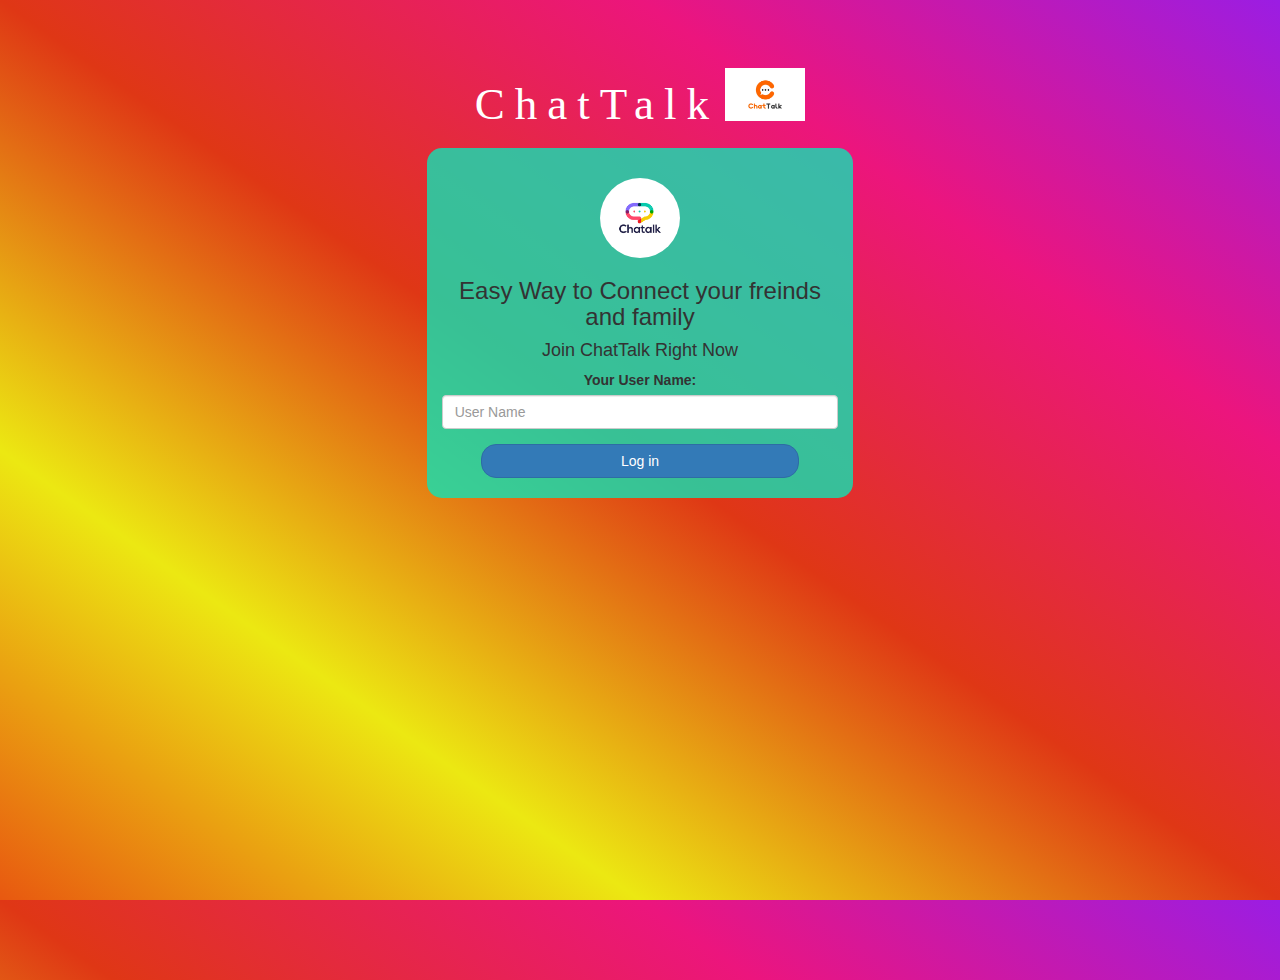
<file: index.html>
<!DOCTYPE html>
<html>
<head>
	<title>ChatTalk</title>
<link href="https://fonts.googleapis.com/css?family=Yeon+Sung&display=swap" rel="stylesheet"><meta name="viewport" content="width=device-width, initial-scale=1">

<link rel="stylesheet" href="https://maxcdn.bootstrapcdn.com/bootstrap/3.4.0/css/bootstrap.min.css">
<script src="https://ajax.googleapis.com/ajax/libs/jquery/3.4.1/jquery.min.js"></script>
<script src="https://maxcdn.bootstrapcdn.com/bootstrap/3.4.0/js/bootstrap.min.js"></script>

<link rel="stylesheet" type="text/css" href="style.css">
<script src="kwitter.js"></script>
</head>
<body>
<center>
	<h1 class="header">	
		ChatTalk	<sup>
	<img src="chat.webp">
	</sup>
</h1>
	<div class="col-lg-4 col-md-6 col-sm-6 col-xs-11 login_div">
	<img src="logo.g.jpg" class="logo">
		<h3 >Easy Way to Connect your freinds and family</h3>
		<h4 >Join ChatTalk Right Now</h4>
		<div class="form-group">
		  <label >Your User Name:</label>
<input type="text" id="user_name" class="form-control" placeholder="User Name">
		</div>
		<button id="login_button" class="btn btn-primary" onclick="adduser()">Log in</button>
		<br><br>
	</div>
</center>
</body>
</html>
</file>
<file: style.css>
html, body
{
  height: 100%;
  margin: 0;
}

body
{
background-image: linear-gradient(to right top, #e85810, #ece812, #df3715, #ec157d, #9b1de3);
}

.header
{
	color: white;font-family: 'fantasy';font-size: 45px;letter-spacing: 10px;margin-top: 80px;
}
.header img
{
	width: 80px;margin-left: -15px;
}

.login_div
{
	background: rgba(14, 228, 181, 0.8);float: none;border-radius: 15px;
}

.logo
{
	width: 80px;margin-top: 30px;border-radius: 40px;
}

#login_button
{
	width: 80%;border-radius: 15px;
}

.room_name
{
	cursor: pointer;
	font-size: 20px;
}


#logout
{
	font-size: 20px; float: right;
}


#output
{
	padding: 10px; width:80%;background: rgba(255,255,255,0.8);border-radius: 15px;
}

.input_div_room_page
{
	width: 80%;
}

.input_div label
{
	color: white;font-size: 20px;
}


.input_div_message_page
{
	position: fixed;bottom: 0px;width: 100%;background: rgba(255,255,255,0.8);
}
.input_div_message_page label
{
	color: black;
}
.input_div_message_page #msg
{
	width: 80%;
}
.input_div_message_page button
{
	margin-top: 15px;
	width: 50%; 
}
.color_white
{
	color: white
}

.user_tick
{
	width:20px;
}
.message_h4
{
	padding-left:5px;color:grey;
}
h1
{
font-family:Verdana, Geneva, Tahoma, sans-serif;
}
</file>
